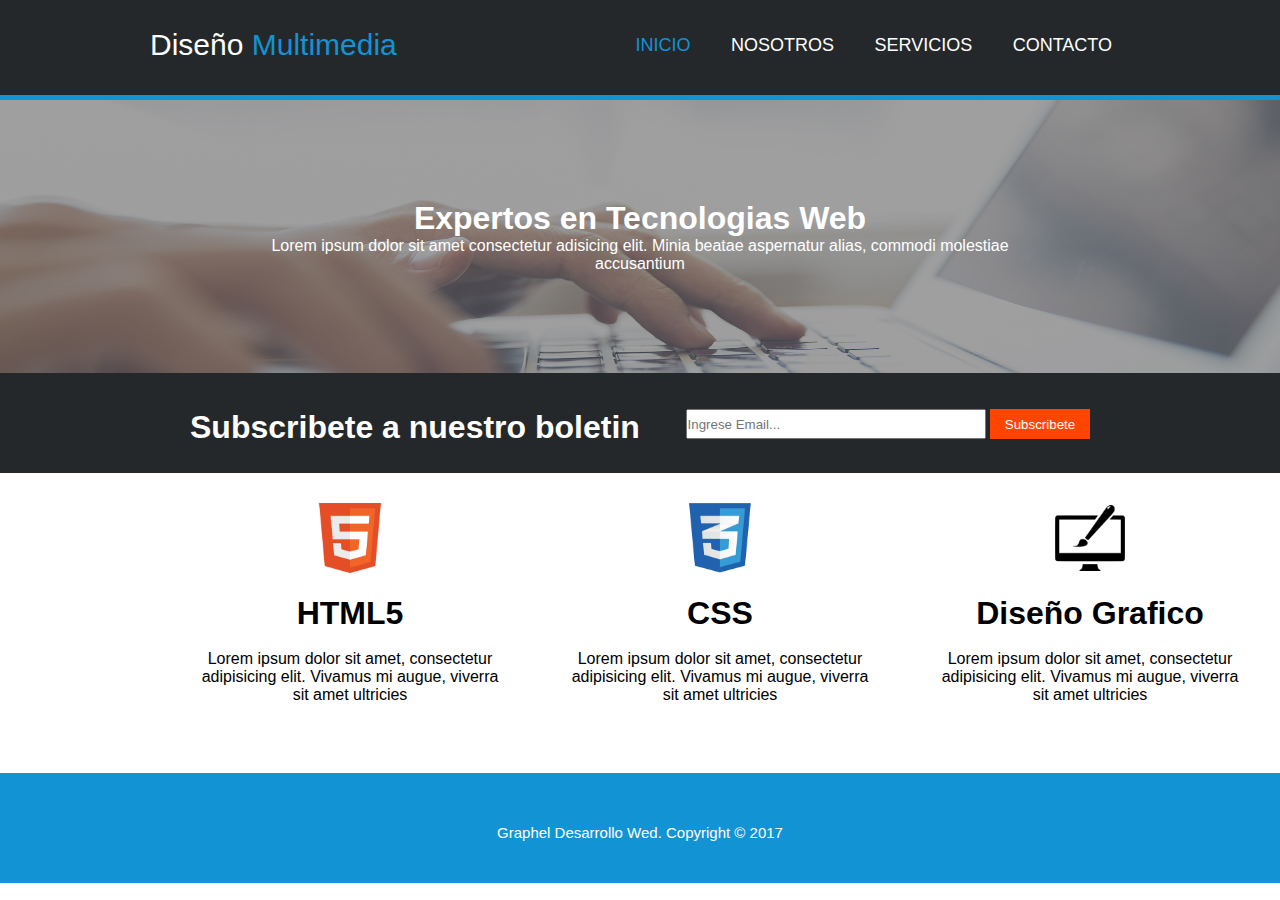
<file: index.html>
<!DOCTYPE html>
<html lang="en">
<head>
    <meta charset="UTF-8">
    <meta http-equiv="X-UA-Compatible" content="IE=edge">
    <meta name="viewport" content="width=device-width, initial-scale=1.0">
    <title>Diseño Multimedia</title>
    <link rel="stylesheet" href="estilos/style.css">
</head>
<body>
    <header>
        <ul class="diseñomulti">
            <li>Diseño</li>
            <li class="multi">Multimedia</li>
        </ul>
        <ul>
            <li><a class="active" href="index.html">INICIO</a></li>
            <li><a href="nosotros.html">NOSOTROS</a></li>
            <li><a href="sevicios.html">SERVICIOS</a></li>
            <li><a  href="contacto.html">CONTACTO</a></li>
        </ul>
    </header>
    <div class="menucentro">
    <h1><center>Expertos en Tecnologias Web</center></h1>
    <p><center> Lorem ipsum dolor sit amet consectetur adisicing elit. Minia beatae aspernatur alias, commodi molestiae accusantium</center> </p>

    </div>
    <nav class="menubajo">
        <br><br>
        <div class="gmail">
            <form action="">
            <input type="email" class="email" placeholder="Ingrese Email..."> 
            <input type="submit" class="button" value="Subscribete">
        </form>
            </div>
        
<h1>Subscribete a nuestro boletin</h1>

</nav>
<nav class="menublanco">
    <div class="cajah">
        <center><img src="images/logo_html.png" alt="logo_html"></center><br>
        <center><p><h1>HTML5</h1></p><br></center>
        <p class="texto"><center>Lorem ipsum dolor sit amet, consectetur adipisicing elit. Vivamus mi augue, viverra sit amet ultricies</center></p>
    </div>
    <div class="cajac">
        <center><img src="images/logo_css.png" alt="logo_css"></center><br>
        <center><p><h1>CSS</h1></p><br></center>
        <p class="texto"><center>Lorem ipsum dolor sit amet, consectetur adipisicing elit. Vivamus mi augue, viverra sit amet ultricies</center></p>
    </div>
    <div class="cajab">
        <center><img src="images/logo_brush.png" alt="logo_brush"></center><br>
        <center><p><h1>Diseño Grafico</h1></p><br></center>
        <p class="texto"><center>Lorem ipsum dolor sit amet, consectetur adipisicing elit. Vivamus mi augue, viverra sit amet ultricies</center> </p>
    </div>
</nav>
<footer>
    <br><br><br>
    <p><center>Graphel Desarrollo Wed. Copyright &copy; 2017</center>
    </p>
  </footer>
  
</body>
</html>
</file>
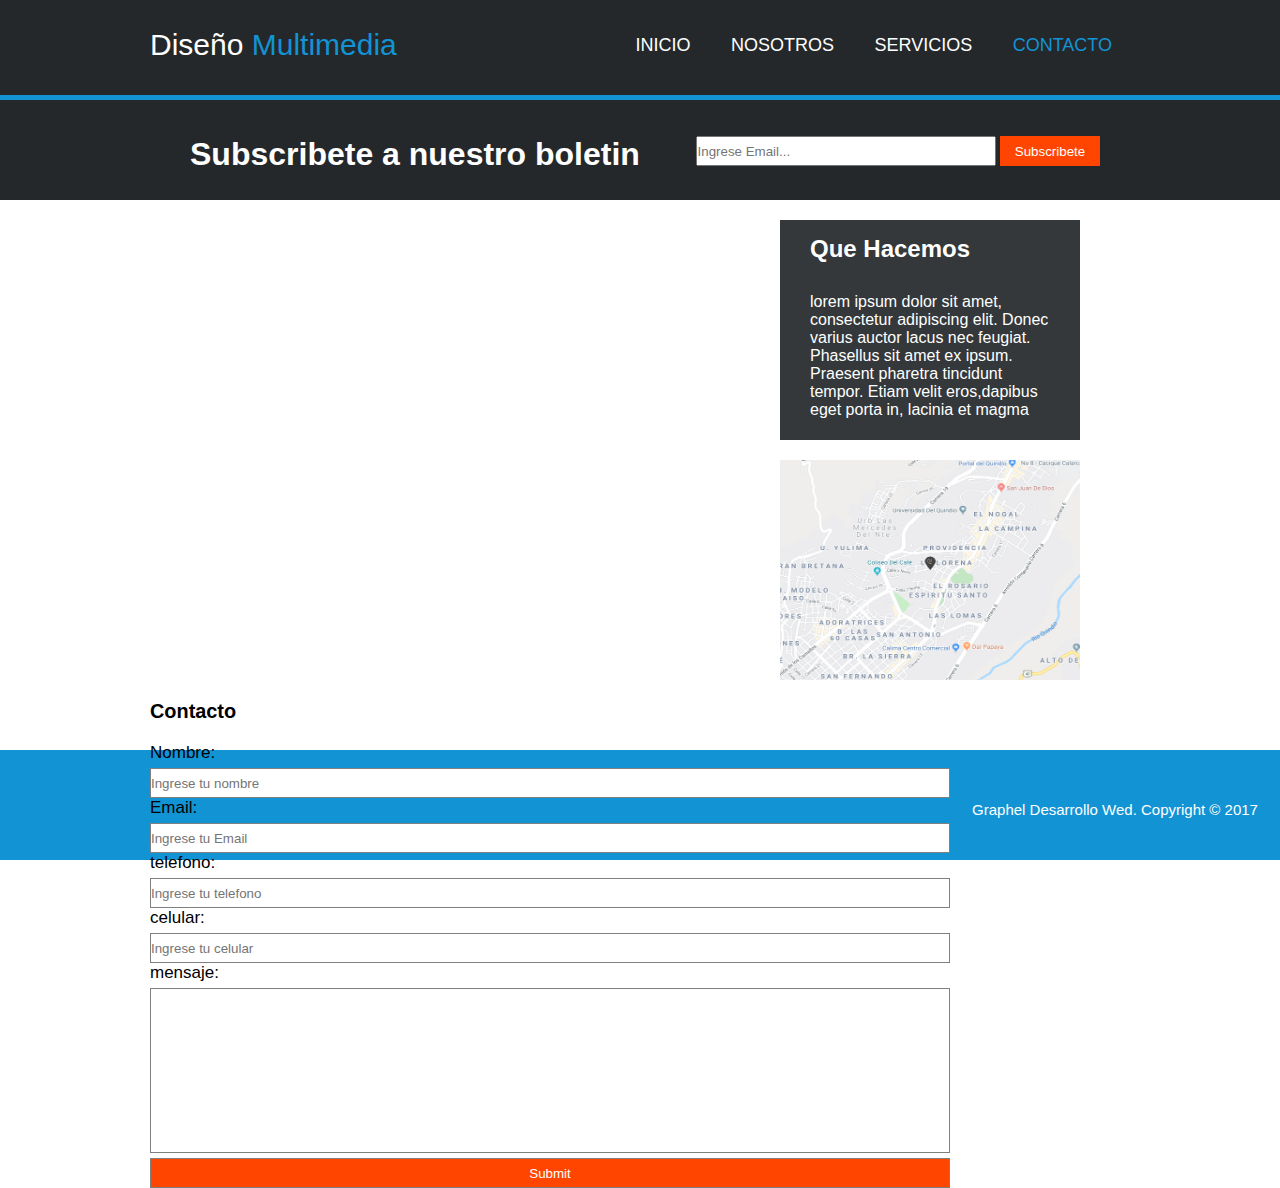
<file: contacto.html>
<!DOCTYPE html>
<html lang="en">
<head>
    <meta charset="UTF-8">
    <meta http-equiv="X-UA-Compatible" content="IE=edge">
    <meta name="viewport" content="width=device-width, initial-scale=1.0">
    <link rel="stylesheet" href="estilos/esltilocontacto.css">
    <title>CONTACTO</title>
</head>
<body>
    <header>
        <ul class="diseñomulti">
            <li>Diseño</li>
            <li class="multi">Multimedia</li>
        </ul>
        <ul>
            <li><a href="index.html">INICIO</a></li>
            <li><a  href="nosotros.html">NOSOTROS</a></li>
            <li><a href="sevicios.html">SERVICIOS</a></li>
            <li><a  href="contacto.html" class="active">CONTACTO</a></li>
        </ul>
    </header>
    <nav class="menubajo">
        <br><br>
        <div class="gmail">
            <form action="">
            <input type="email" class="email" placeholder="Ingrese Email..."> 
            <input type="submit" class="button" value="Subscribete">
        </form>
            </div>
<h1>Subscribete a nuestro boletin</h1>
</nav>
<div class="derecha">
<div class="que_hacemos">
    <h2><b>Que Hacemos</b></h2>
    <p>lorem ipsum dolor sit amet, consectetur adipiscing elit. Donec varius auctor lacus nec feugiat. Phasellus 
    sit amet ex ipsum. Praesent pharetra tincidunt tempor. Etiam velit eros,dapibus eget porta in, lacinia 
    et magma</p>
</div><br>
<div class="imagen">
    <img src="images/mapaGoogle.png">
</div>
</div>
<div class="contenedor">
    <h3>Contacto</h3><br>
    <form action="#">
        <label for="nombre">Nombre:</label>
        <input type="text" id="nombre"  required placeholder="Ingrese tu nombre">  
        <label for="Email">Email:</label>
        <input type="email" id="Email"  required placeholder="Ingrese tu Email">  
        <label for="telefono">telefono:</label>
        <input type="text" id="telefono"  required placeholder="Ingrese tu telefono">    
        <label for="celular">celular:</label>
        <input type="text" id="celular"  required placeholder="Ingrese tu celular">  
        <label for="mensaje">mensaje:</label>
        <input type="text" id="mensaje"  required>  
        <input type="submit" placeholder="Enviar">
    </form>  
</div>
<footer>
    <br><br><br>
    <p><center>Graphel Desarrollo Wed. Copyright &copy; 2017</center>
    </p>
  </footer>  
</body>
</html>
</file>
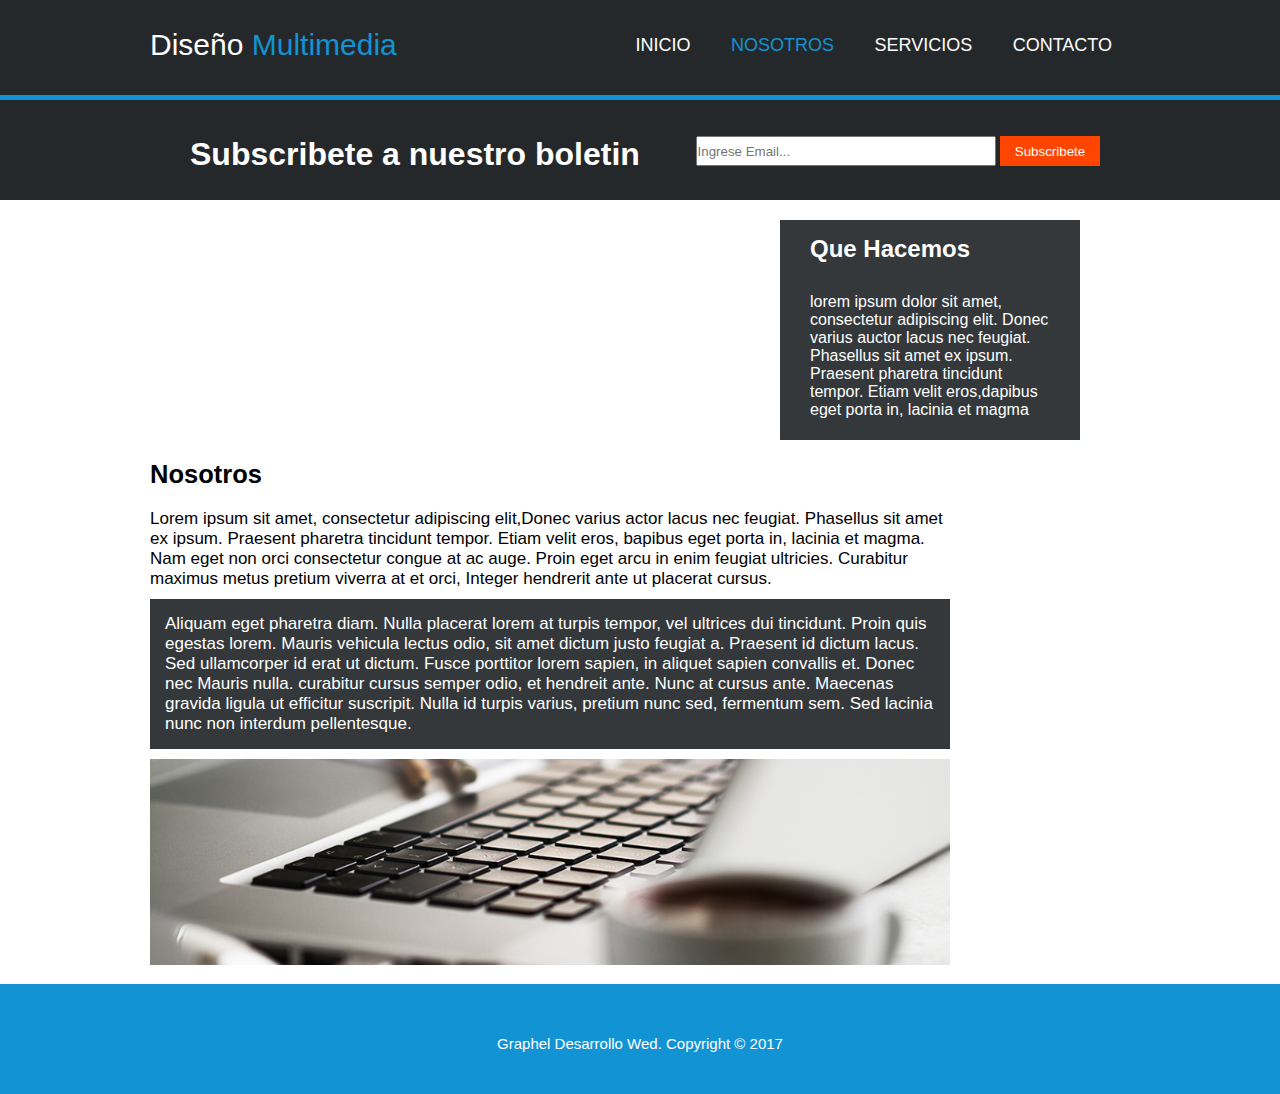
<file: nosotros.html>
<!DOCTYPE html>
<html lang="en">
<head>
    <meta charset="UTF-8">
    <meta http-equiv="X-UA-Compatible" content="IE=edge">
    <meta name="viewport" content="width=device-width, initial-scale=1.0">
    <link rel="stylesheet" href="estilos/estilonosotros.css">
    <title>Nosotros</title>
</head>
<body>
    <header>
        <ul class="diseñomulti">
            <li>Diseño</li>
            <li class="multi">Multimedia</li>
        </ul>
        <ul>
            <li><a href="index.html">INICIO</a></li>
            <li><a class="active" href="nosotros.html">NOSOTROS</a></li>
            <li><a href="sevicios.html">SERVICIOS</a></li>
            <li><a  href="contacto.html">CONTACTO</a></li>
        </ul>
    </header>

    <nav class="menubajo">
        <br><br>
        <div class="gmail">
            <form action="">
            <input type="email" class="email" placeholder="Ingrese Email..."> 
            <input type="submit" class="button" value="Subscribete">
        </form>
            </div>
        
<h1>Subscribete a nuestro boletin</h1>

</nav>
<div class="que_hacemos">
    <h2><b>Que Hacemos</b></h2>
    <p>lorem ipsum dolor sit amet, consectetur adipiscing elit. Donec varius auctor lacus nec feugiat. Phasellus 
    sit amet ex ipsum. Praesent pharetra tincidunt tempor. Etiam velit eros,dapibus eget porta in, lacinia 
    et magma</p>
</div>
<div class="nosotros1">
    <h2>Nosotros</h2>
    <br>
    <p>Lorem ipsum sit amet, consectetur adipiscing elit,Donec varius actor lacus nec feugiat. Phasellus sit amet
    ex ipsum. Praesent pharetra tincidunt tempor. Etiam velit eros, bapibus eget porta in, lacinia et magma.
    Nam eget non orci consectetur congue at ac auge. Proin eget arcu in enim feugiat ultricies. Curabitur 
    maximus metus pretium viverra at et orci, Integer hendrerit ante ut placerat cursus.</p>
</div>

<br>
<div class="nosotros2">
    <p>Aliquam eget pharetra diam. Nulla placerat lorem at turpis tempor, vel ultrices dui tincidunt. Proin quis
    egestas lorem. Mauris vehicula lectus odio, sit amet dictum justo feugiat a. Praesent id dictum lacus. Sed
    ullamcorper id erat ut dictum. Fusce porttitor lorem sapien, in aliquet sapien convallis et. Donec nec Mauris
    nulla. curabitur cursus semper odio, et hendreit ante. Nunc at cursus ante. Maecenas gravida ligula ut 
    efficitur suscripit. Nulla id turpis varius, pretium nunc sed, fermentum sem. Sed lacinia nunc non interdum 
    pellentesque.</p>
</div>
<img src="images/891.jpg" alt="">
<footer>
    <br><br><br>
    <p><center>Graphel Desarrollo Wed. Copyright &copy; 2017</center>
    </p>
</footer>
</body>
</html>
</file>
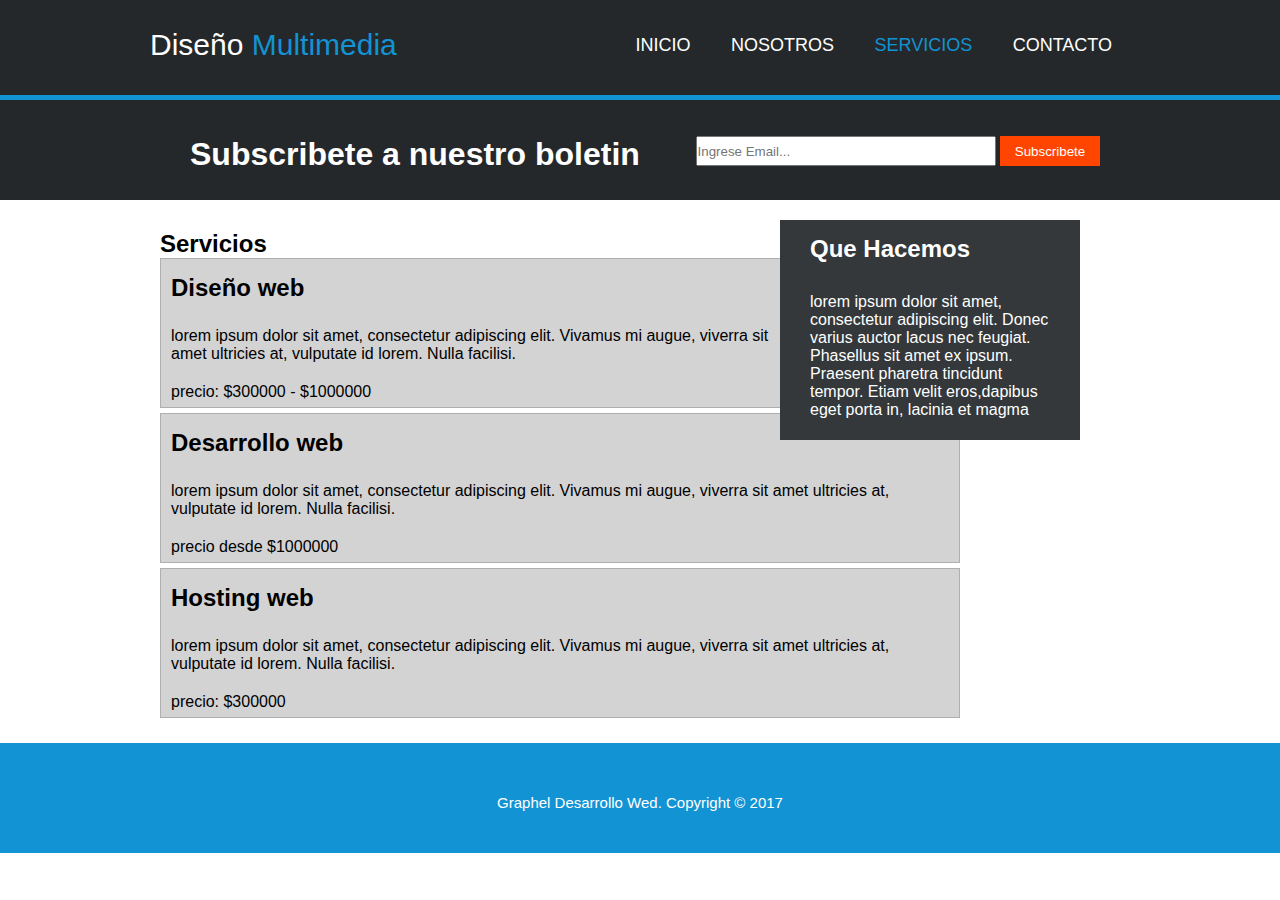
<file: sevicios.html>
<!DOCTYPE html>
<html lang="en">
<head>
    <meta charset="UTF-8">
    <meta http-equiv="X-UA-Compatible" content="IE=edge">
    <meta name="viewport" content="width=device-width, initial-scale=1.0">
    <link rel="stylesheet" href="estilos/estiloservicio.css">
    <title>SERVICIOS</title>
</head>
<body>
    <header>
        <ul class="diseñomulti">
            <li>Diseño</li>
            <li class="multi">Multimedia</li>
        </ul>
        <ul>
            <li><a href="index.html">INICIO</a></li>
            <li><a  href="nosotros.html">NOSOTROS</a></li>
            <li><a href="sevicios.html" class="active">SERVICIOS</a></li>
            <li><a  href="contacto.html">CONTACTO</a></li>
        </ul>
    </header>
    
    <nav class="menubajo">
        <br><br>
        <div class="gmail">
            <form action="">
            <input type="email" class="email" placeholder="Ingrese Email..."> 
            <input type="submit" class="button" value="Subscribete">
        </form>
            </div>
<h1>Subscribete a nuestro boletin</h1>
</nav>
<div class="que_hacemos">
    <h2><b>Que Hacemos</b></h2>
    <p>lorem ipsum dolor sit amet, consectetur adipiscing elit. Donec varius auctor lacus nec feugiat. Phasellus 
    sit amet ex ipsum. Praesent pharetra tincidunt tempor. Etiam velit eros,dapibus eget porta in, lacinia 
    et magma</p>
</div>
<div class="servicios">
    <h2>Servicios</h2>
    <div class="cajas">
        <h2>Diseño web</h2>
        <p>lorem ipsum dolor sit amet, consectetur adipiscing elit. Vivamus mi augue, viverra sit amet ultricies 
        at, vulputate id lorem. Nulla facilisi. </p>
        <p>precio: $300000 - $1000000</p>
    </div>
    <div class="cajas">
        <h2>Desarrollo web</h2>
        <p>lorem ipsum dolor sit amet, consectetur adipiscing elit. Vivamus mi augue, viverra sit amet ultricies 
        at, vulputate id lorem. Nulla facilisi. </p>
        <p>precio desde $1000000</p>
    </div>
    <div class="cajas">
        <h2>Hosting web</h2>
        <p>lorem ipsum dolor sit amet, consectetur adipiscing elit. Vivamus mi augue, viverra sit amet ultricies 
        at, vulputate id lorem. Nulla facilisi. </p>
        <p>precio: $300000</p>
    </div>
</div>
<footer>
    <br><br><br>
    <p><center>Graphel Desarrollo Wed. Copyright &copy; 2017</center>
    </p>
</footer>
</body>
</html>
</file>
<file: estilos/style.css>
*{
    padding: 0;
    margin: 0;
    text-decoration: none;
    list-style: none;
    box-sizing: border-box;
    font-family: "Roboto", sans-serif;
}

body{
    background: url(../images/cabecera.jpg);
    background-size: 100% 600px ;
    background-repeat: no-repeat;
}
 header{
    background-color: #24282b;
    height: 100px;
    width: 100%;
    border-bottom: 5px #1293d4 solid; 
 }
 
 ul{
    float: right;  
    margin-right: 150px;
}
ul li{
    display: inline-block;
    line-height: 90px;
    margin: 0 5px;
}
ul li a{
    color: #fff;
    font-size: 18px;
    padding: 10px 13px;
    border-radius: 5px;
    text-transform: uppercase;
    text-decoration: none;

}

ul li .active{
    color: #1293d4
}

.diseñomulti{
    float: left;
    margin-left: 150px;
    font-size: 30px;
}
.diseñomulti li{
    display: inline-block;
    line-height: 90px;
    margin: 0 0px;
    color: white;

}

.diseñomulti .multi{
    color: #1293d4
}

.menucentro{
    color: white;
    margin-top: 100px;
    width: 60%;
   margin-left: 20%;
}

.menucentro p{
    font-size: 60px;
}
.menubajo{
background-color: #24282b;
margin-top: 100px;
height: 100px;

}
.menubajo h1{
    color: white;
    margin-left: 190px;
}

.menubajo .gmail{
    float: right;
    margin-right: 190px;
}

.menubajo .gmail input{
    height: 30px;
    width: 300px;
}

.menubajo .gmail .button{
    height: 30px;
    background-color: orangered;
    color: white;
    border: none;
    width: 100px;
}

.menublanco{
    background-color: white;
    height: 300px;
}

.menublanco img{
    width: 70px;
    height: 70px;
}

.menublanco .cajah{
    margin-top: 30px;
    margin-left: 200px;
    height: 100px;
    width:300px;
    float: left;

}

.menublanco .cajac{
    margin-top: 30px;
    margin-left: 70px;
    height: 100px;
    width:300px;
    float: left;
}

.menublanco .cajab{
    margin-top: 30px;
margin-left: 70px;
    height: 100px;
    width:300px;
    float: left;

}

footer{
    background-color:  #1293d4;
    height: 110px;
    color: white;
    font-size: 15px;
}
</file>
<file: estilos/esltilocontacto.css>
*{
    padding: 0;
    margin: 0;
    text-decoration: none;
    list-style: none;
    box-sizing: border-box;
    font-family: "Roboto", sans-serif;
}

header{
    background-color: #24282b;
    height: 100px;
    width: 100%;
    border-bottom: 5px #1293d4 solid; 
 }
 
 ul{
    float: right;  
    margin-right: 150px;
}
ul li{
    display: inline-block;
    line-height: 90px;
    margin: 0 5px;
}
ul li a{
    color: #fff;
    font-size: 18px;
    padding: 10px 13px;
    border-radius: 5px;
    text-transform: uppercase;
    text-decoration: none;

}

ul li .active{
    color: #1293d4
}

.diseñomulti{
    float: left;
    margin-left: 150px;
    font-size: 30px;
}
.diseñomulti li{
    display: inline-block;
    line-height: 90px;
    margin: 0 0px;
    color: white;

}

.diseñomulti .multi{
    color: #1293d4
}
.menubajo{
    background-color: #24282b;
    height: 100px;
    
    }
    .menubajo h1{
        color: white;
        margin-left: 190px;
    }
    
    .menubajo .gmail{
        float: right;
        margin-right: 180px;
    }
    
    .menubajo .gmail input{
        height: 30px;
        width: 300px;
    }
    
    .menubajo .gmail .button{
        height: 30px;
        background-color: orangered;
        color: white;
        border: none;
        width: 100px;
    }


    .que_hacemos{
        color: white;
        background-color: #34383b;
        float: right;
        margin-right: 200px;
        height: 220px;
        width: 300px;
        margin-top:20px ;
    }
    
    .que_hacemos p{
        padding: 15px 30px;
    }
    
.que_hacemos h2{
    padding: 15px 30px;
}

.derecha{
    float: right;
}

.contenedor{
    float: left;
    margin-top: 20px;
    margin-left:150px;
    width: 800px;
    font-size: 17px;
}

.imagen img{
    width: 300px;
    height: 220px;
    float: right;
    margin-right: 200px;
    margin-top: 20px;
}

.contenedor form input{
    height: 30px;
    width: 800px;
    border: 1px gray solid;
    margin-top: 5px;
}
    
.contenedor form input[type="submit"]{
    background-color: orangered;
    color: white;
}

.contenedor form input[id="mensaje"]{
    height: 165px;
}

footer{
    background-color:  #1293d4;
    margin-top: 550px;
    height: 110px;
    width: 100%;
    color: white;
    font-size: 15px;
}
</file>
<file: estilos/estilonosotros.css>
*{
    padding: 0;
    margin: 0;
    text-decoration: none;
    list-style: none;
    box-sizing: border-box;
    font-family: "Roboto", sans-serif;
}

header{
    background-color: #24282b;
    height: 100px;
    width: 100%;
    border-bottom: 5px #1293d4 solid; 
 }
 
 ul{
    float: right;  
    margin-right: 150px;
}
ul li{
    display: inline-block;
    line-height: 90px;
    margin: 0 5px;
}
ul li a{
    color: #fff;
    font-size: 18px;
    padding: 10px 13px;
    border-radius: 5px;
    text-transform: uppercase;
    text-decoration: none;

}

ul li .active{
    color: #1293d4
}

.diseñomulti{
    float: left;
    margin-left: 150px;
    font-size: 30px;
}
.diseñomulti li{
    display: inline-block;
    line-height: 90px;
    margin: 0 0px;
    color: white;

}

.diseñomulti .multi{
    color: #1293d4
}

.menubajo{
background-color: #24282b;
height: 100px;

}
.menubajo h1{
    color: white;
    margin-left: 190px;
}

.menubajo .gmail{
    float: right;
    margin-right: 180px;
}

.menubajo .gmail input{
    height: 30px;
    width: 300px;
}

.menubajo .gmail .button{
    height: 30px;
    background-color: orangered;
    color: white;
    border: none;
    width: 100px;
}


footer{
    background-color:  #1293d4;
    height: 100px;
    color: white;
    font-size: 15px;
}

.nosotros1{
    float: left;
    margin-top: 20px;
    margin-left:150px;
    width: 800px;
font-size: 17px;
}

.nosotros2{
    float: left;
    margin-top: 10px;
    margin-left: 150px;
    width: 800px;
    background-color: #34383b;
    color: white;
font-size: 17px;
}
.nosotros2 p{
    padding: 15px 15px;
}

.que_hacemos{
    color: white;
    background-color: #34383b;
    float: right;
    margin-right: 200px;
    width: 300px;
    height: 220px;
    margin-top:20px ;
}

.que_hacemos p{
    padding: 15px 30px;
}

.que_hacemos h2{
    padding: 15px 30px;
}

img{
    margin-left: 150px;
    width: 800px;
    margin-top: 10px;
}

footer{
    background-color:  #1293d4;
    margin-top: 15px;
    height: 110px;
    color: white;
    font-size: 15px;
}
</file>
<file: estilos/estiloservicio.css>
*{
    padding: 0;
    margin: 0;
    text-decoration: none;
    list-style: none;
    box-sizing: border-box;
    font-family: "Roboto", sans-serif;
}

body{
    background-color: white;
}

header{
    background-color: #24282b;
    height: 100px;
    width: 100%;
    border-bottom: 5px #1293d4 solid; 
 }
 
 ul{
    float: right;  
    margin-right: 150px;
}
ul li{
    display: inline-block;
    line-height: 90px;
    margin: 0 5px;
}
ul li a{
    color: #fff;
    font-size: 18px;
    padding: 10px 13px;
    border-radius: 5px;
    text-transform: uppercase;
    text-decoration: none;

}

ul li .active{
    color: #1293d4
}

.diseñomulti{
    float: left;
    margin-left: 150px;
    font-size: 30px;
}
.diseñomulti li{
    display: inline-block;
    line-height: 90px;
    margin: 0 0px;
    color: white;

}

.diseñomulti .multi{
    color: #1293d4
}

.menubajo{
    background-color: #24282b;
    height: 100px;
    
}
.menubajo h1{
    color: white;
     margin-left: 190px;
}
    
.menubajo .gmail{
    float: right;
    margin-right: 180px;
}
    
.menubajo .gmail input{
    height: 30px;
    width: 300px;
}
    
.menubajo .gmail .button{
    height: 30px;
    background-color: orangered;
    color: white;
    border: none;
    width: 100px;
}

.servicios{
    margin-top: 20px;
    margin-left: 150px;
    padding: 10px;
}

 .servicios .cajas{
    background-color: lightgray;
    border: 1px rgb(175, 175, 175) solid;
    width: 800px;
    height: 150px;
    margin-bottom: 5px;
} 

.servicios .cajas h2{
    padding: 15px 10px;
}

.servicios .cajas p{
    padding: 10px 10px;
}

.que_hacemos{
    color: white;
    background-color: #34383b;
    float: right;
    margin-right: 200px;
    width: 300px;
    height: 220px;
    margin-top:20px ;
}

.que_hacemos p{
    padding: 15px 30px;
}

.que_hacemos h2{
    padding: 15px 30px;
}

 footer{
    background-color:  #1293d4;
    margin-top: 10px;
    height: 110px;
    color: white;
    font-size: 15px;
}
</file>
